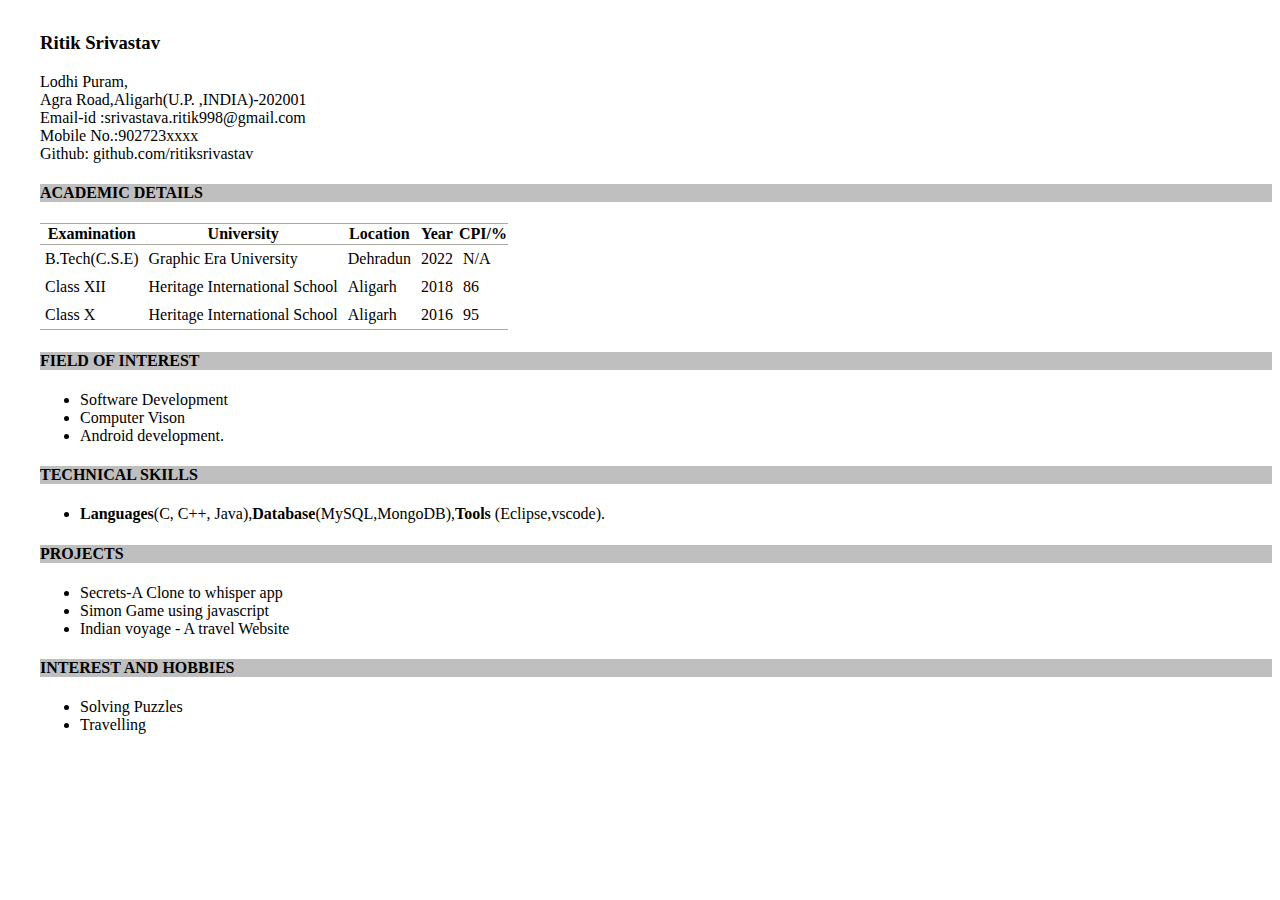
<file: index.html>
<!DOCTYPE html>
<html lang="en">
<head>
    <meta charset="UTF-8">
    <meta name="viewport" content="width=device-width, initial-scale=1.0">
    <title>Resume</title>
    <link rel="stylesheet" href="style.css">
</head>
<body>
    <div>
        <h3><strong>Ritik Srivastav</strong></h3>
        <p> Lodhi Puram,<br>
        Agra Road,Aligarh(U.P. ,INDIA)-202001 <br>
        Email-id :srivastava.ritik998@gmail.com <br>
        Mobile No.:902723xxxx <br>
        Github: <a href="https://github.com/ritiksrivastav" target="_blank" >github.com/ritiksrivastav</a>
        </p>
        <h4>ACADEMIC DETAILS</h4>
        <table>
            <thead>
                <tr>
                    <th>Examination</th>
                    <th>University</th>
                    <th>Location</th>
                    <th>Year</th>
                    <th>CPI/%</th>
                </tr>
            </thead>
            <tbody>
                <tr>
                    <td>B.Tech(C.S.E)</td>
                    <td>Graphic Era University</td>
                    <td>Dehradun</td>
                    <td>2022</td>
                    <td>N/A</td>
                </tr>
                <tr>
                    <td>Class XII</td>
                    <td>Heritage International School</td>
                    <td>Aligarh</td>
                    <td>2018</td>
                    <td>86</td>
                </tr>
                <tr>
                    <td>Class X</td>
                    <td>Heritage International School</td>
                    <td>Aligarh</td>
                    <td>2016</td>
                    <td>95</td>
                </tr>
            </tbody>
        </table>
        <h4>FIELD OF INTEREST</h4>
        <ul>
            <li>Software Development </li>
            <li> Computer Vison </li>
            <li> Android development. </li>
        </ul>
        <h4>TECHNICAL SKILLS</h4>
        <ul>
            <li><strong>Languages</strong>(C, C++, Java),<strong>Database</strong>(MySQL,MongoDB),<strong>Tools</strong> (Eclipse,vscode).</li>
        </ul>
        <h4>PROJECTS</h4>
        <ul>
            <li>Secrets-A Clone to whisper app</li>
            <li>Simon Game using javascript</li>
            <li><a href="https://indian-voyage.herokuapp.com/" target="_blank">Indian voyage - A travel Website</a></li>
        </ul>
        <h4>INTEREST AND HOBBIES</h4>
        <ul>
            <li>Solving Puzzles</li>
            <li>Travelling</li>
        </ul>
    </div>
</body>
</html>
</file>
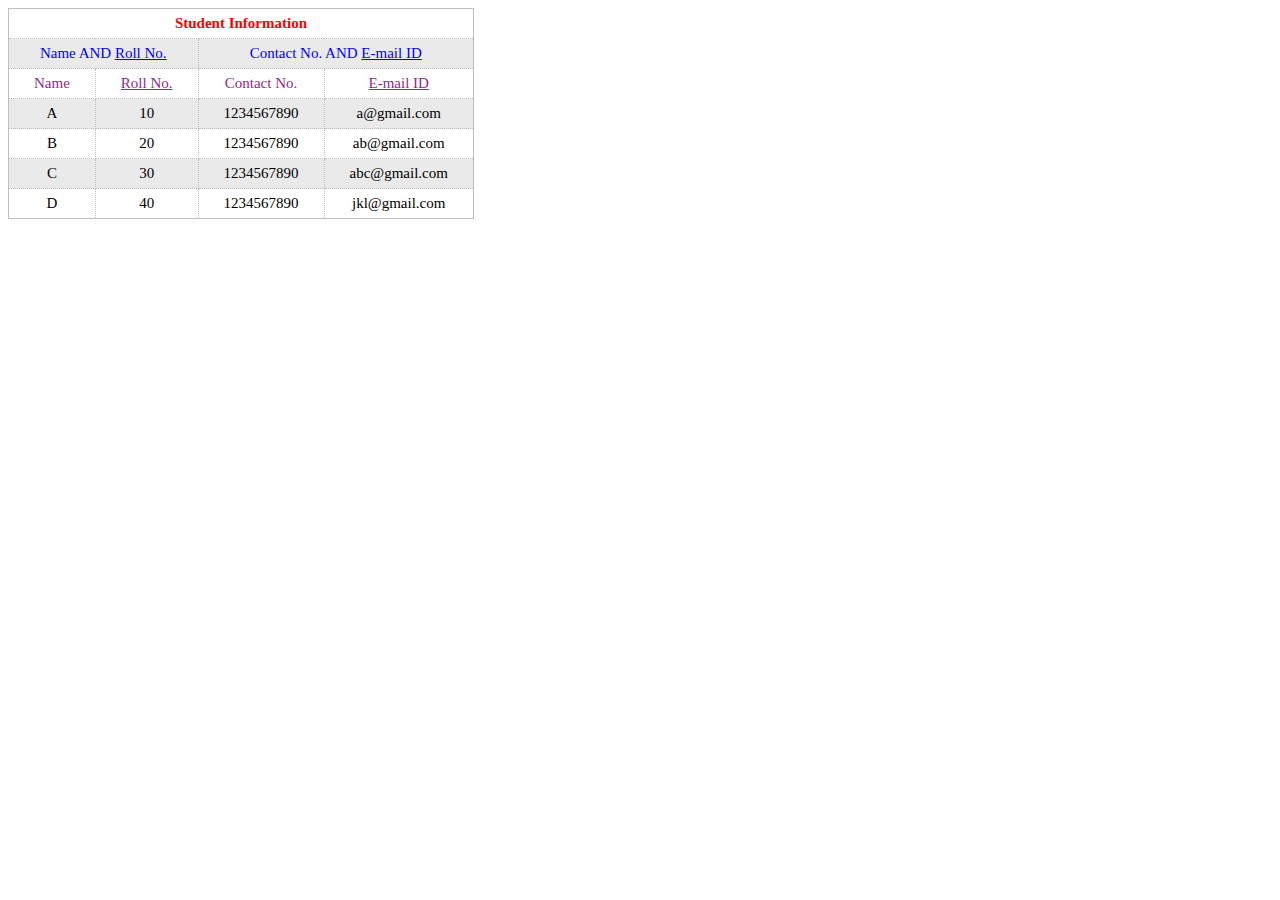
<file: Assignment-2/Html-table/index.html>
<!DOCTYPE html>
<html lang="en">
<head>
    <meta charset="UTF-8">
    <meta name="viewport" content="width=device-width, initial-scale=1.0">
    <title>Assignment 2 -Table</title>
    <link rel="stylesheet" href="style.css">
</head>
<body>
  <table class="table-head">
      <tbody>
        <tr>
          <td class="firstHeading" colspan="4" ><strong>Student Information</strong></td>
        </tr>
        <tr>
          <td class="SecondHeading" colspan="2">Name AND <u>Roll No.</u></td>
          <td class="SecondHeading" colspan="2">Contact No. AND <u>E-mail ID</u></td>
        </tr>
        <tr>
          <td class="thirdHeading" >Name</td>
          <td class="thirdHeading" ><u>Roll No.</u></td>
          <td class="thirdHeading" >Contact No.</td>
          <td class="thirdHeading" ><u>E-mail ID</u></td>
        </tr>
        <tr>
          <td>A</td>
          <td>10</td>
          <td>1234567890</td>
          <td>a@gmail.com</td>
        </tr>
        <tr>
          <td>B</td>
          <td>20</td>
          <td>1234567890</td>
          <td>ab@gmail.com</td>
        </tr>
        <tr>
          <td>C</td>
          <td>30</td>
          <td>1234567890</td>
          <td>abc@gmail.com</td>
        </tr>
        <tr>
          <td>D</td>
          <td>40</td>
          <td>1234567890</td>
          <td>jkl@gmail.com</td>
        </tr>
      </tbody>
    </table>     
</body>
</html>
</file>
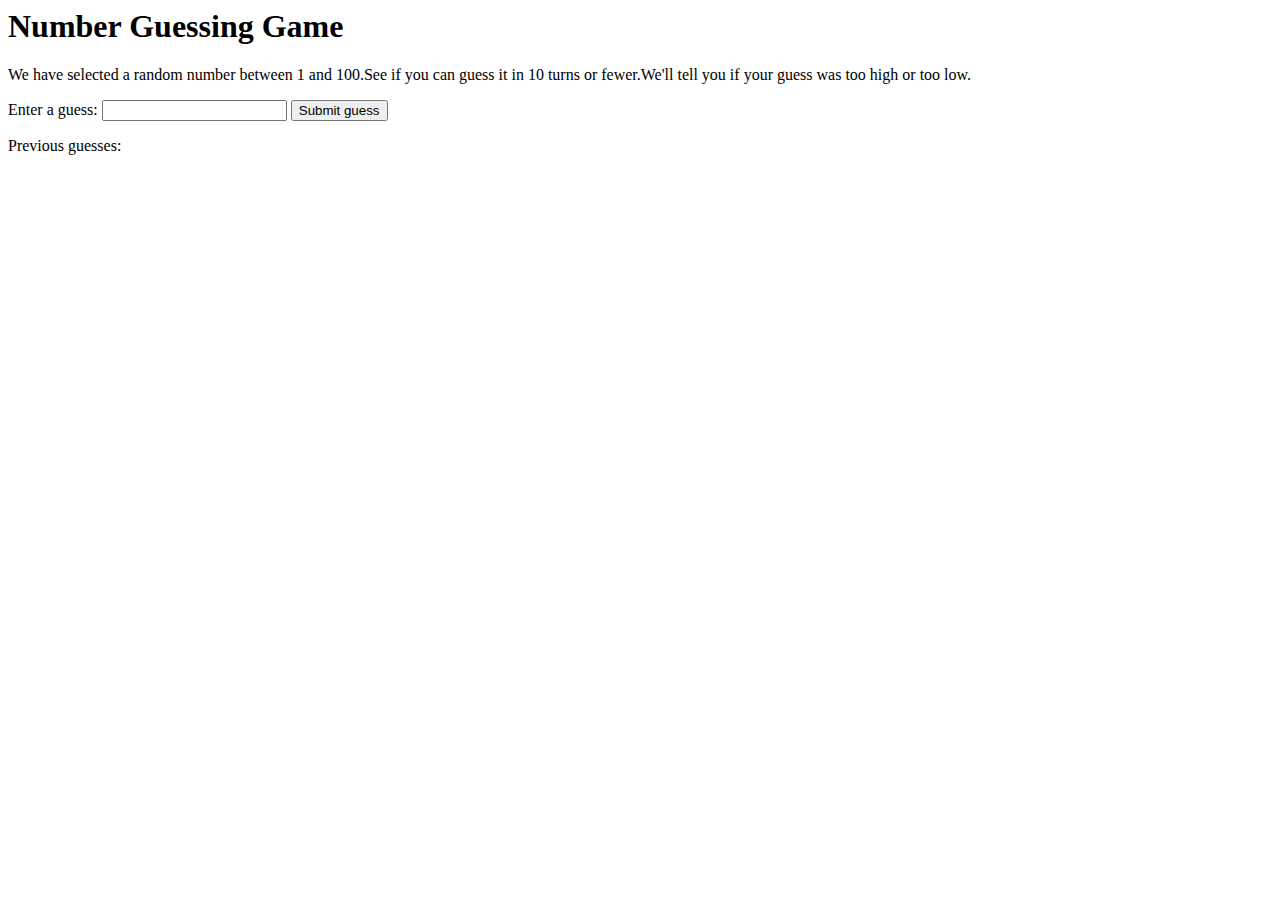
<file: Assignment-5/guess.html>
<html>
    <head>
        <title>Number Guessing game</title>
        <style>

        </style>
        <script>
            var a=0
            var rand = 1 + Math.floor(Math.random() * 100)
            function guessRandom()
            {
                let val=parseInt(document.getElementById("numb").value);
                let result = document.getElementById('result')
                let hints = document.getElementById('hints')
                let prev_guess = document.getElementById('prev_guess')
                if(a >= 10) return
                prev_guess.innerHTML = prev_guess.innerHTML + val.toString() + ' '
                if(val === rand)
                {
                    result.innerText="Congratulations! You got it right!"
                    result.style.backgroundColor="green"
                    result.style.color="white"
                    hints.innerText=""
                    let new_game=document.createElement('input')
                    new_game.setAttribute('type','button')
                    new_game.setAttribute('id','new_game')
                    new_game.setAttribute('value','start a new game')
                    new_game.setAttribute('onclick','newGame()')
                    let body=document.getElementsByTagName('body')
                    body[0].appendChild(new_game);
                }
                else{
                    a++;
                    result.innerText = 'Wrong!'
                    result.style.backgroundColor = 'red'
                    result.style.color = "white"
                    if(val > rand) hints.innerText="Last guess was too high!"
                    else hints.innerText = "Last guess was too low!"
                    if(a == 10)
                    {
                        hints.innerText=""
                        let new_game = document.createElement('input')
                        new_game.setAttribute('type', 'button')
                        new_game.setAttribute('id', 'new_game')
                        new_game.setAttribute('value', 'start a new game')
                        new_game.setAttribute('onclick', 'newGame()')
                        let body = document.getElementsByTagName('body')
                        body[0].appendChild(new_game);
                    }
                }
            }
            function newGame()
            {
                a=0;
                rand = 1 + Math.floor(Math.random() * 100)
                let prev_guess = document.getElementById('prev_guess')
                let result = document.getElementById('result')
                prev_guess.innerHTML = "Previous guesses: "
                result.innerText=""
                result.style.backgroundColor=""
                document.getElementById('new_game').remove()
            }
        </script>
    </head>
    <body>
        <h1>Number Guessing Game</h1>
        <p>We have selected a random number between 1 and 100.See if you can guess it in 10 turns or fewer.We'll tell you if your guess was too high or too low.</p>

        Enter a guess:
        <input type="text" name="numb" id="numb">
        <input type="button" name="submit" id="submit" onclick="guessRandom()" value="Submit guess">

        <p  id="prev_guess">Previous guesses: </p>

        <p id="result"></p>

        <p id="hints"></p>
    </body>
</html>
</file>
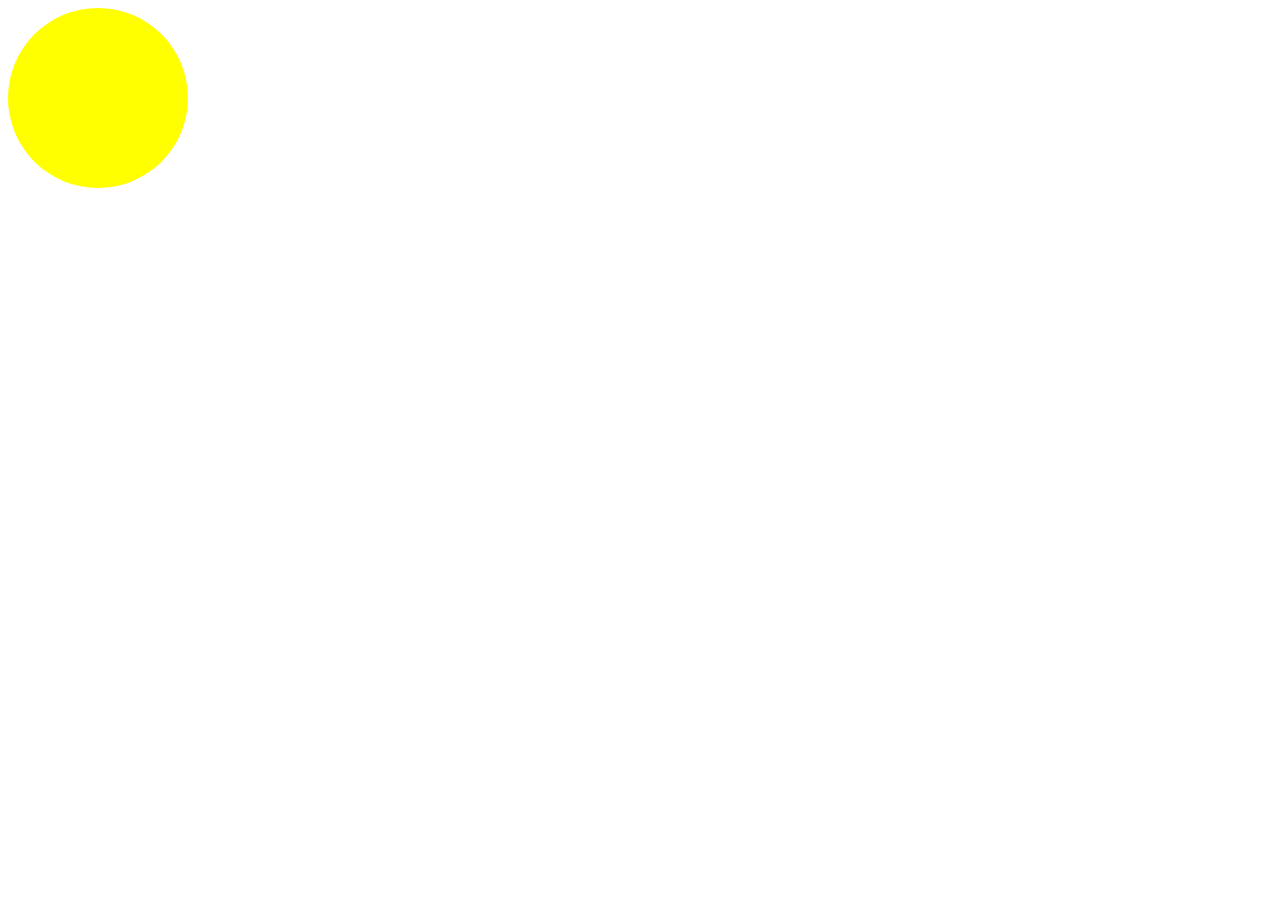
<file: assignment4/change_color.html>
<!DOCTYPE html>
<html>
<head>
	<title>change color</title>
	<style >
		div
		{
			width:180px;
			height: 180px;
			border-radius: 1px solid:black;
			background-color: yellow;
			border-radius: 90px;

		}
	</style>
</head>
<body>
	<div id="div1" onclick="colorchange()"></div>
	<script>
		//var bits=['a','b','c','d','e','f','0','1','2','3','4','5','6','7','8','9'];
		var bits="0123456789ABCDEF";
		function randomcolor(){
			low=0;
			high=15;
			color ='#';
			for(i=0;i<6;i++)
			{
				color+=bits[low+Math.floor(Math.random()*(high+1-low))];
			}
			return color;

		}
		function colorchange(){
			element=document.getElementById('div1');
			color=randomcolor();
			element.style.backgroundColor=color;
			console.log(color);
			

	}
	</script>

</body>
</html>
</file>
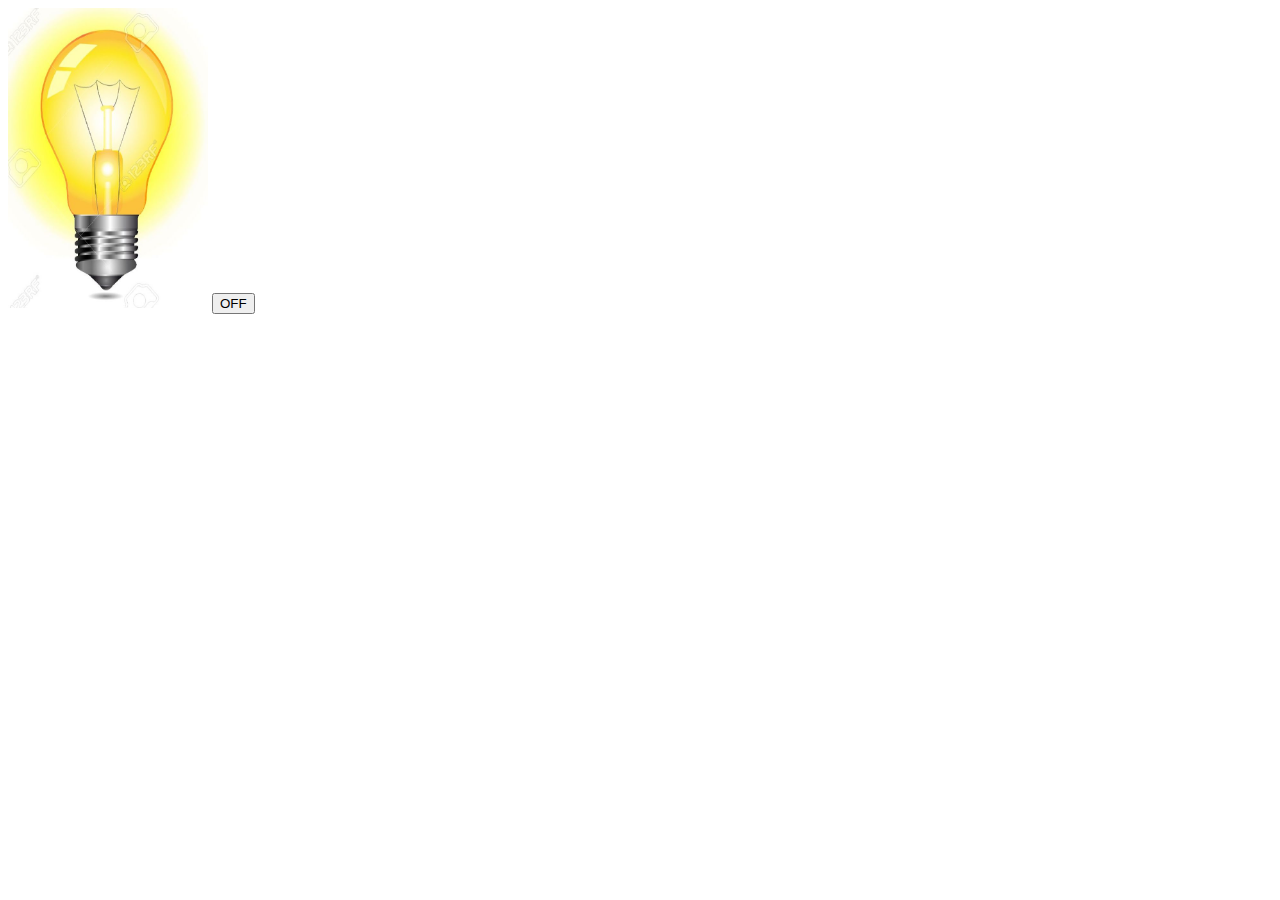
<file: assignment4/imageonoff.html>
<html>
<head>
<title>Random Image Generation</title>
    <style>
    </style>
</head>
<body>
    <img src="lightBulbOn.jpg" id="img" width="200px" height="300px">
    <input type="button" value="OFF" id="toggle">
    <script type="text/javascript">
    
    document.getElementById('toggle').onclick = function(){
        onOff = document.getElementById('toggle').value;
        if (onOff == 'ON'){
             document.getElementById('img').src="lightBulbOn.jpg";
             document.getElementById('toggle').value = 'OFF';
        }
        else{
             document.getElementById('img').src="lightBulbOff.jpg";
             document.getElementById('toggle').value = 'ON';
        }
    }
    </script>
</body>
</html>
</file>
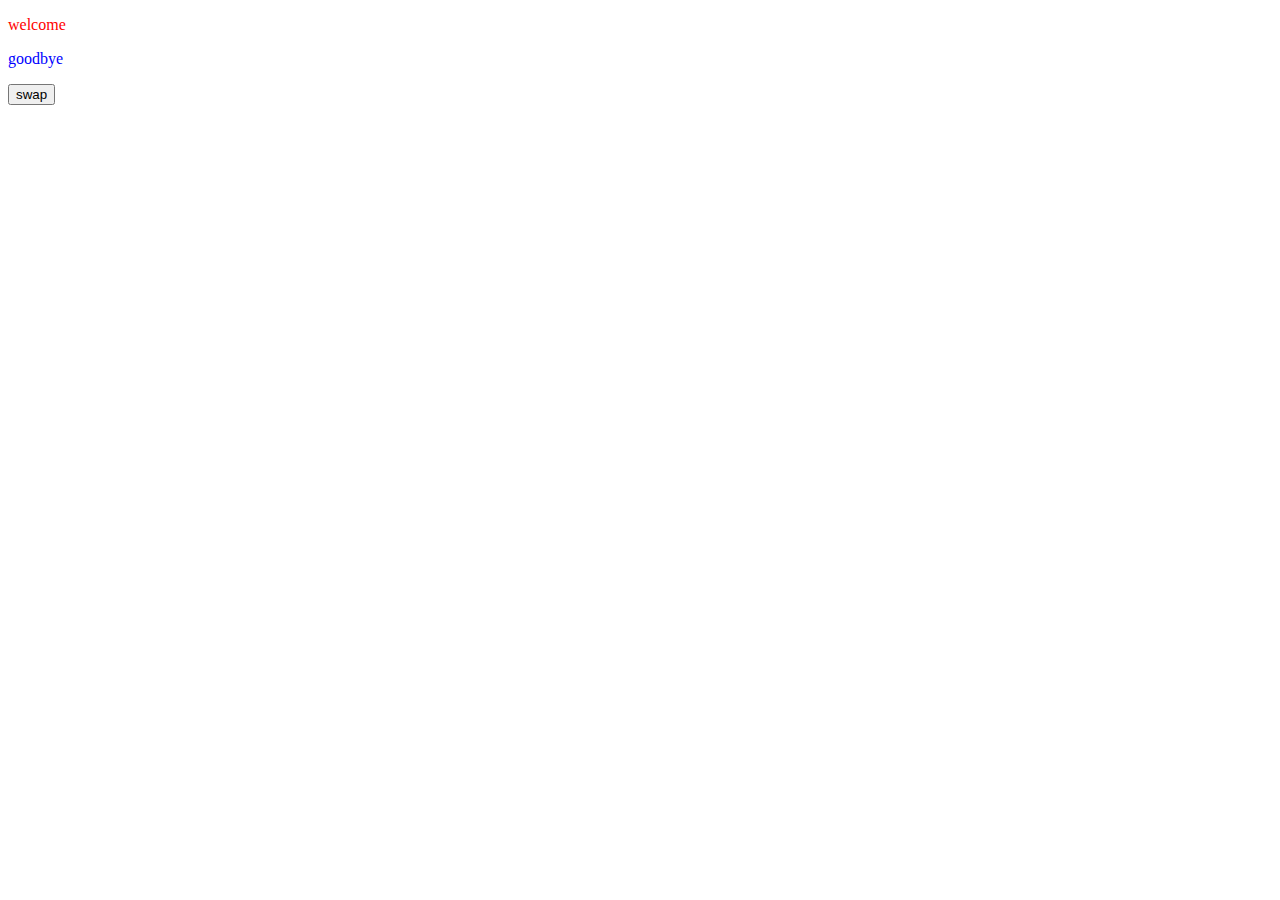
<file: assignment4/swaptext.html>
<!DOCTYPE html>
<html>
<head>
	<title>Javascript</title>
	
</head>
<style>
	.p1
	{
		color: red;
	}
	.p2
	{
		color: blue;
	}
</style>
<body>
	<p class="p1">welcome</p>
	<p class="p2">goodbye</p>
	
     <button onclick="swap()">swap</button>
     <script type="text/javascript">
     	function swap()
     	{
     		p1=document.getElementsByClassName('p1');
     		p2=document.getElementsByClassName('p2');
     		tmp=p1[0].textContent;
     		p1[0].textContent=p2[0].textContent;
     		p2[0].textContent=tmp;
     		

     		

     		
     }
     </script>

</body>
</html>
</file>
<file: style.css>
div{
    margin: 2em auto auto 2em;
}
table{
    border-top: 0.5px solid #AAAAA0;
    border-bottom:0.5px solid #AAAAA0;
    border-collapse: collapse;
    padding:20px;
  }
th{
    border-bottom:0.5px solid #AAAAA0;
    border-collapse: collapse;
}
td{
    padding:5px;
}
h4{
    background-color: #BFBFBF;
}
a{
    text-decoration: none;
    color: black;
}
</file>
<file: Assignment-2/Html-table/style.css>
.table-head{
    border: 0.1px solid #bfbfbf;
  }
  table,td{
      border: 0.1px dotted #bfbfbf;
      border-collapse: collapse;
      font-size:15px;
      padding:6px 25px 6px 25px;
      text-align:center;
  }
  tr:nth-child(even){
      background-color: #EAEAEA;
    }
  .firstHeading{
    color:red;
  }
  .SecondHeading{
    color: blue;  
  }
  .thirdHeading{
      color:#92298F;
  }
</file>
